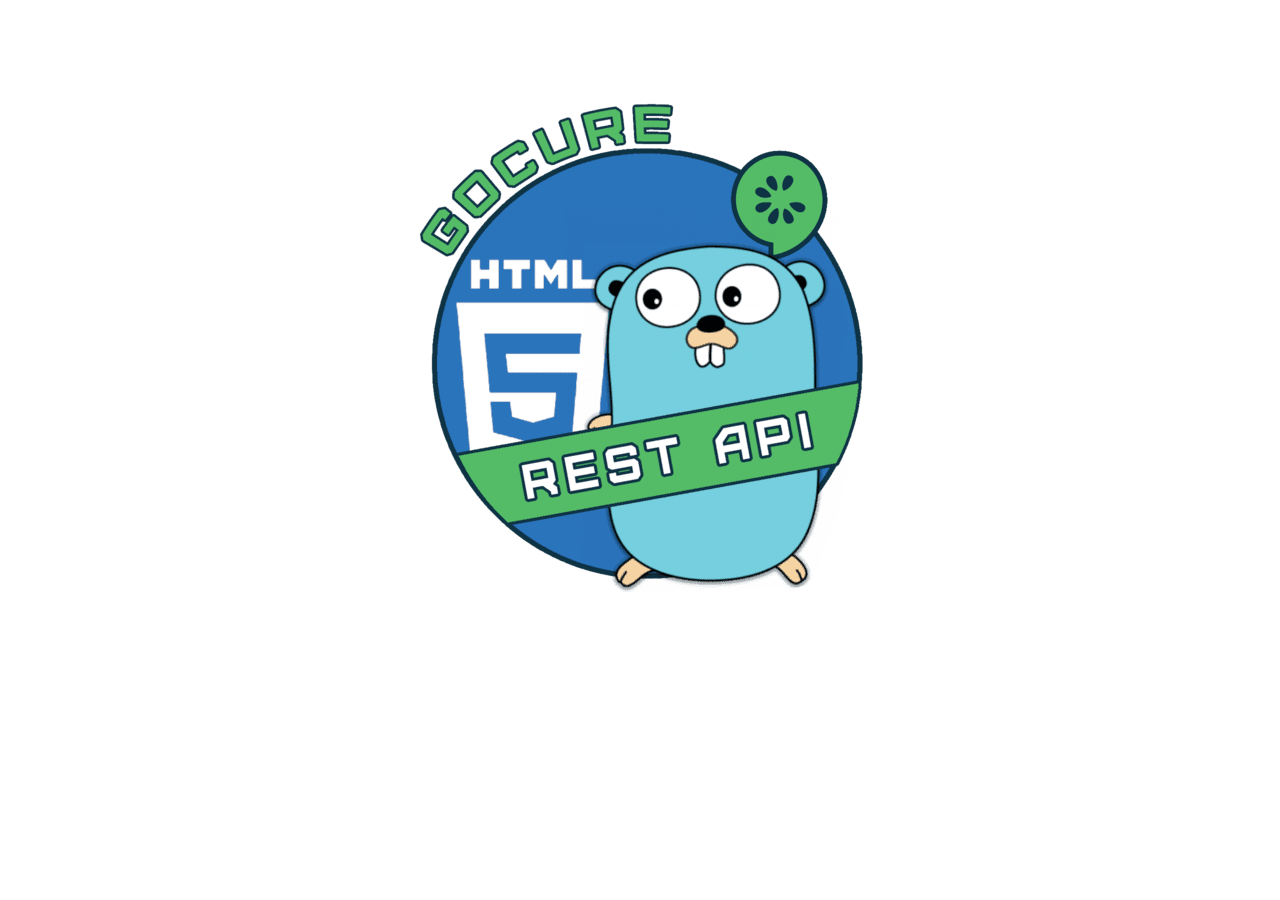
<file: api/public/index.html>
<!DOCTYPE html>
<html lang="en">
<head><meta charset='UTF-8'>
  <link rel="shortcut icon" href="[data-uri]"/>
  <meta name='viewport'
        content='width=device-width, user-scalable=no, initial-scale=1.0, maximum-scale=1.0, minimum-scale=1.0'>
  <meta http-equiv='X-UA-Compatible' content='ie=edge'>
    <meta charset="UTF-8">
    <title>Gocure Rest API</title>
</head>
<body
    style="width: 100%; height: 100%; text-align: center; padding: 100px 0 0; margin: 0;"
  >
    <img
      src="[data-uri]"
    />
  </body>
</html>
</file>
